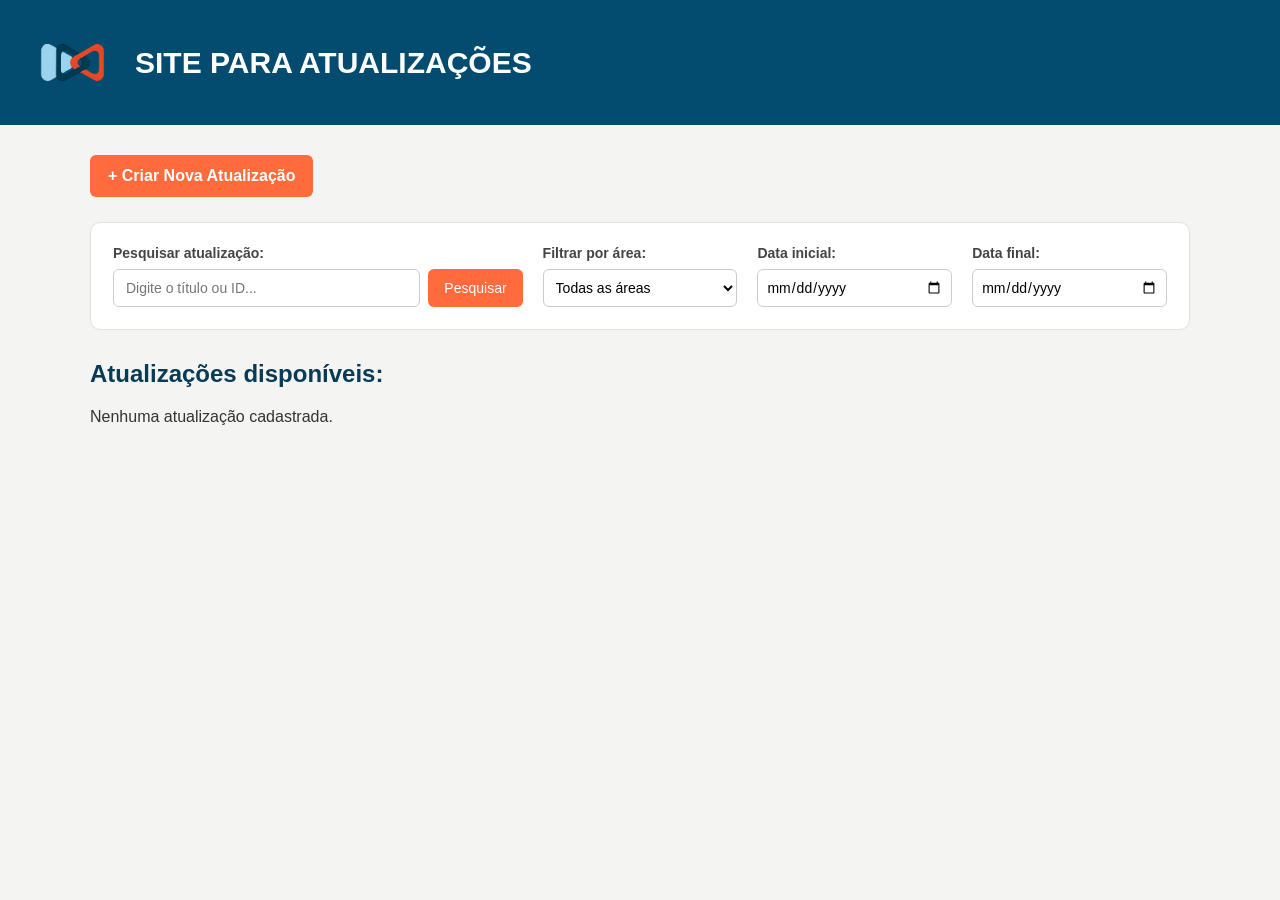
<file: index.html>
<!DOCTYPE html>
<html lang="pt-br">

<head>

    <meta charset="UTF-8">
    <meta name="viewport" content="width=device-width, initial-scale=1.0">

    <title>Página inicial</title>

    <link rel="stylesheet" href="style.css">

</head>

<body>

    <header>

        <img src="./image.png" alt="Logo">

        <h1>SITE PARA ATUALIZAÇÕES</h1>

    </header>

<main>

    <a class="botao-nova-atualizacao" href="./criar-atualizacao.html">
        + Criar Nova Atualização
    </a>

<section class="painel-filtros">

        <div class="grupo-filtro grupo-pesquisa">

            <label for="entrada">Pesquisar atualização:</label>

            <div class="campo-pesquisa">

                <input
                    id="entrada"
                    type="text"
                    placeholder="Digite o título ou ID..."
                >

                <button type="button" id="botaoPesquisar">
                    Pesquisar
                </button>

            </div>

        </div>

        <div class="grupo-filtro">

            <label for="filtroArea">Filtrar por área:</label>

            <select id="filtroArea">
                <option value="">Todas as áreas</option>
                <option value="Gestão Interna e Finanças">Gestão Interna e Finanças</option>
                <option value="Pessoas">Pessoas</option>
                <option value="Projetos">Projetos</option>
                <option value="Marketing">Marketing</option>
                <option value="Mercado">Mercado</option>
            </select>

        </div>

        <div class="grupo-filtro">

            <label for="dataInicial">Data inicial:</label>

            <input type="date" id="dataInicial">

        </div>

        <div class="grupo-filtro">

            <label for="dataFinal">Data final:</label>

            <input type="date" id="dataFinal">

        </div>

    </section>

    <h2>Atualizações disponíveis:</h2>

    <div id="resultados"></div>

</main>

    <script src="script.js"></script>

</body>

</html>
</file>
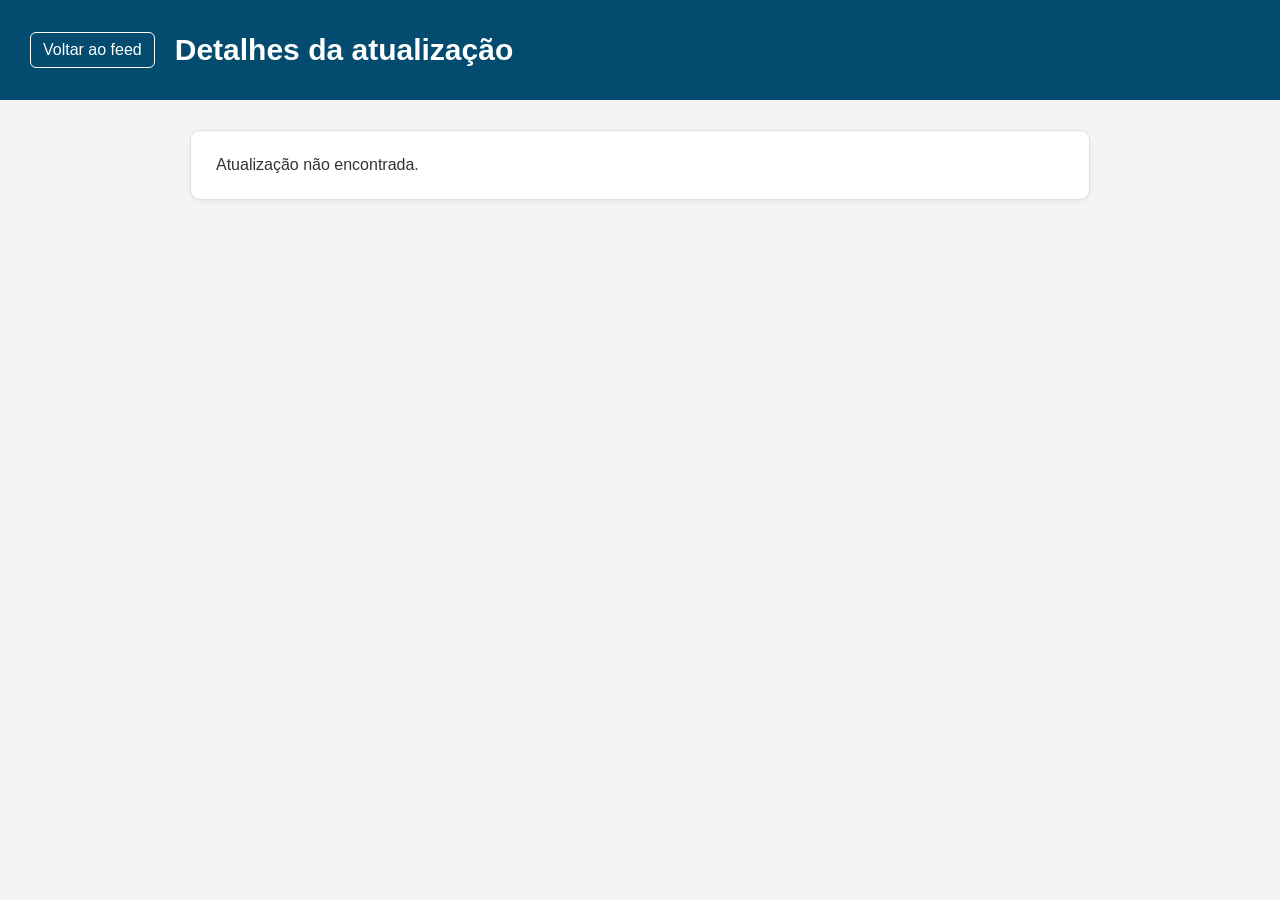
<file: atualizacao.html>
<!DOCTYPE html>
<html lang="pt-br">

<head>
    <meta charset="UTF-8">
    <meta name="viewport" content="width=device-width, initial-scale=1.0">

    <title>Detalhes da atualização</title>

    <link rel="stylesheet" href="style.css">
</head>

<body>

    <header>
        <a href="./index.html">Voltar ao feed</a>

        <h1>Detalhes da atualização</h1>
    </header>

    <main>
        <div id="detalhes"></div> 
    </main>

    <script src="atualizacao.js"></script>

</body>

</html>
</file>
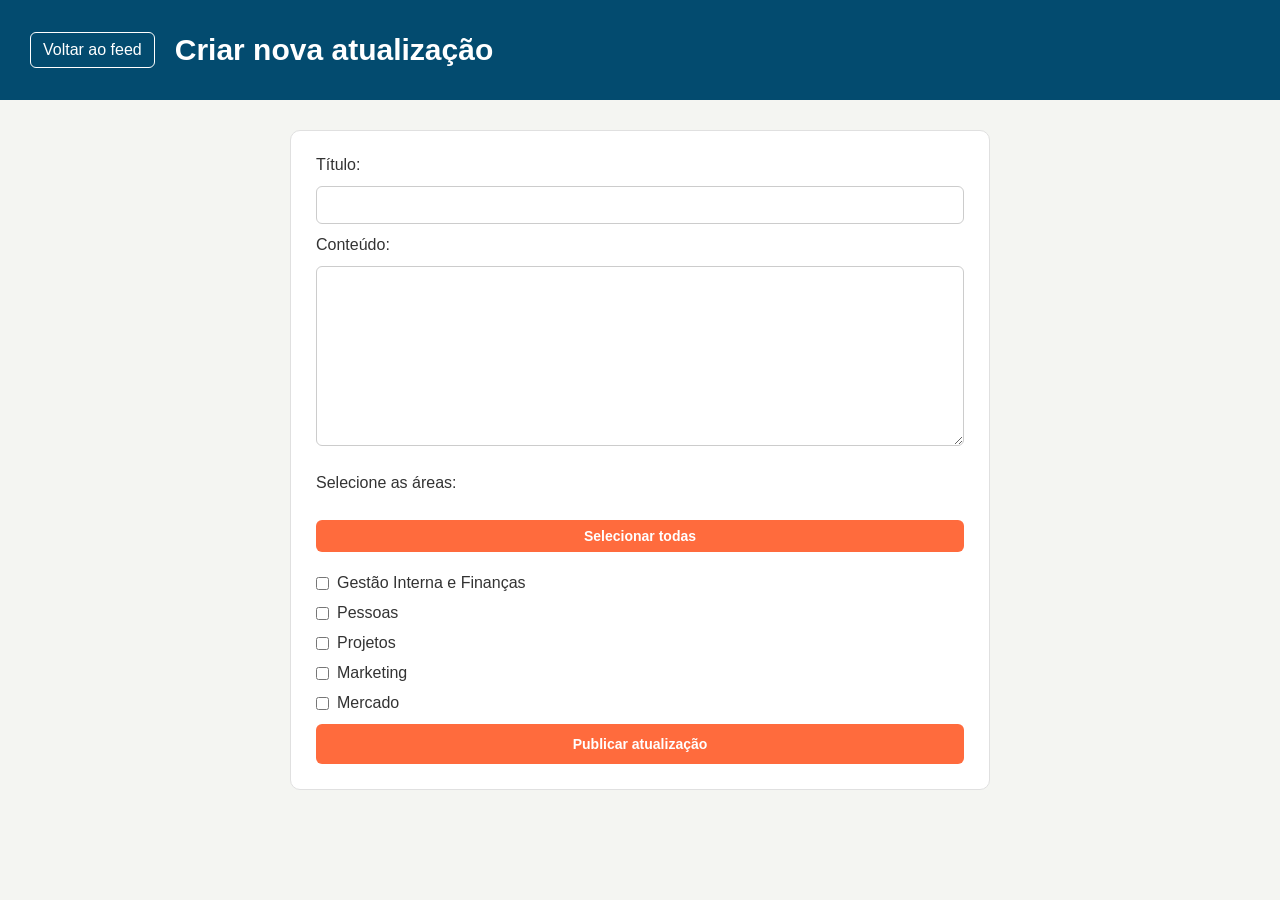
<file: criar-atualizacao.html>
<!DOCTYPE html>
<html lang="pt-br">

<head>

    <meta charset="UTF-8">

    <meta name="viewport" content="width=device-width, initial-scale=1.0">

    <title>Criar nova atualização.</title>

    <link rel="stylesheet" href="style.css">

</head>

<body>

    <header>
        
    <a href="./index.html">Voltar ao feed</a>
        <h1>Criar nova atualização</h1>

    </header>

    <main> 

       <form id="formAtualizacao" class="formulario-atualizacao">

    <label for="titulo">Título:</label>

    <input
        type="text"
        id="titulo"
        maxlength="50"
        required
    >

    <label for="conteudo">Conteúdo:</label>

    <textarea
        id="conteudo"
        maxlength="1000"
        required
    ></textarea>

    <p>Selecione as áreas:</p>

    <button type="button" id="botaoSelecionarTodas" class="botao-acao">
            Selecionar todas
    </button>

    <div class="lista-areas">

        <div class="opcao-area">
            <input
                type="checkbox"
                id="giFin"
                name="area"
                value="Gestão Interna e Finanças"
            >
            <label for="giFin">Gestão Interna e Finanças</label>
        </div>

        <div class="opcao-area">
            <input
                type="checkbox"
                id="pessoas"
                name="area"
                value="Pessoas"
            >
            <label for="pessoas">Pessoas</label>
        </div>

        <div class="opcao-area">
            <input
                type="checkbox"
                id="projetos"
                name="area"
                value="Projetos"
            >
            <label for="projetos">Projetos</label>
        </div>

        <div class="opcao-area">
            <input
                type="checkbox"
                id="marketing"
                name="area"
                value="Marketing"
            >
            <label for="marketing">Marketing</label>
        </div>

        <div class="opcao-area">
            <input
                type="checkbox"
                id="mercado"
                name="area"
                value="Mercado"
            >
            <label for="mercado">Mercado</label>
        </div>

    </div>

    <button type="button" id="botaoPublicar" class="botao-acao">
        Publicar atualização
    </button>

</form>

    </main>

    <script src="./criar-atualizacao.js"></script>

</body>

</html>
</file>
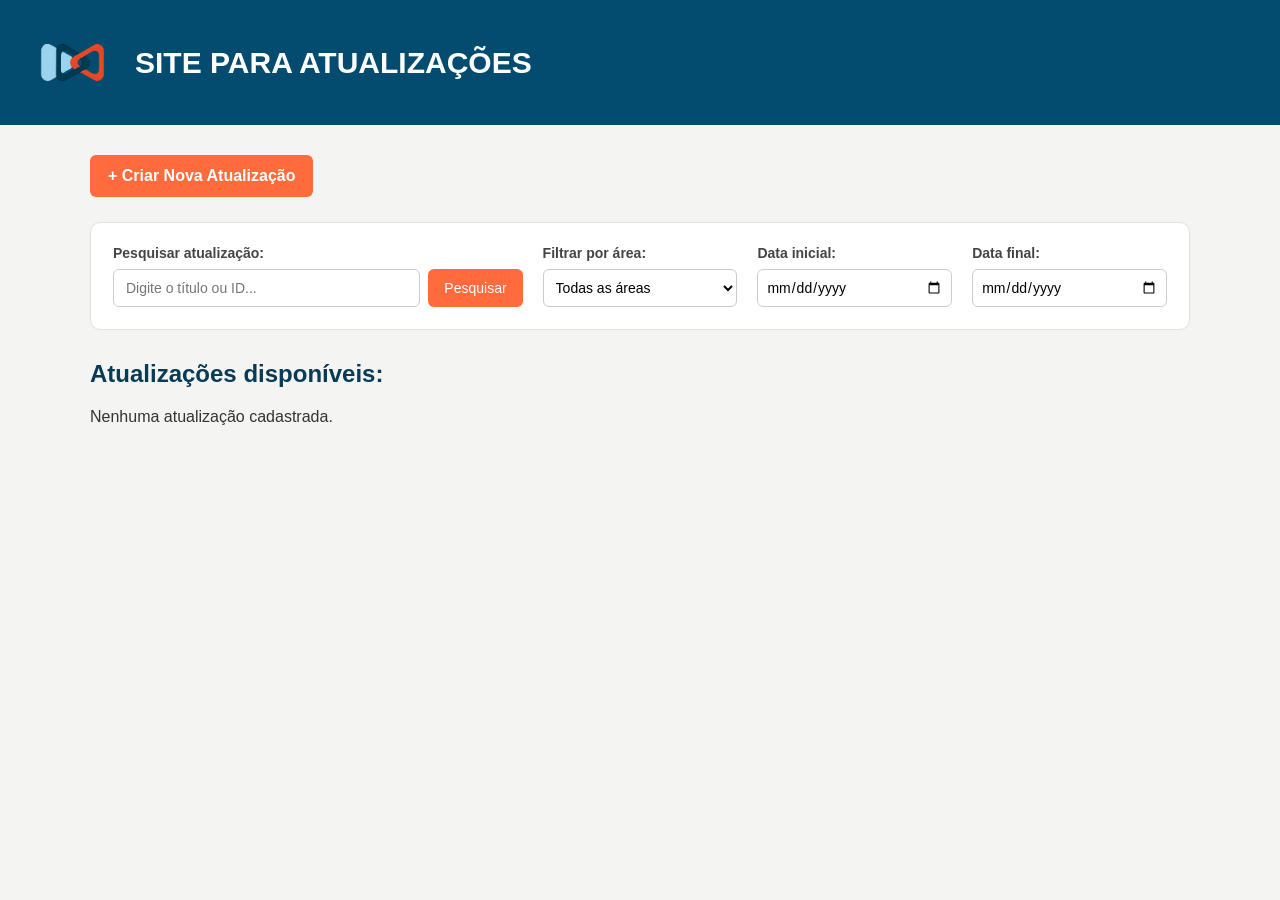
<file: editar-atualizacao.html>
<!DOCTYPE html>
<html lang="pt-br">

<head>

    <meta charset="UTF-8">

    <meta name="viewport" content="width=device-width, initial-scale=1.0">

    <title>Editar atualização</title>

    <link rel="stylesheet" href="style.css">

</head>

<body>

    <header>

        <a href="./index.html">Voltar ao feed</a>

        <h1>Editar atualização</h1>

    </header>

    <main>

        <form id="formEdicao" class="formulario-atualizacao">
            <label for="titulo">Título:</label>

            <input
                type="text"
                id="titulo"
                maxlength="50"
                required
            >

            <label for="conteudo">Conteúdo:</label>

            <textarea
                id="conteudo"
                maxlength="1000"
                required
            ></textarea>

            <p>Selecione as áreas:</p>

        <div class="lista-areas">

            <div class="opcao-area">
                <input type="checkbox" id="giFin" name="area" value="Gestão Interna e Finanças">
                <label for="giFin">Gestão Interna e Finanças</label>
            </div>

            <div class="opcao-area">
                <input type="checkbox" id="pessoas" name="area" value="Pessoas">
                <label for="pessoas">Pessoas</label>
            </div>

            <div class="opcao-area">
                <input type="checkbox" id="projetos" name="area" value="Projetos">
                <label for="projetos">Projetos</label>
            </div>

            <div class="opcao-area">
                <input type="checkbox" id="marketing" name="area" value="Marketing">
                <label for="marketing">Marketing</label>
            </div>

            <div class="opcao-area">
                <input type="checkbox" id="mercado" name="area" value="Mercado">
                <label for="mercado">Mercado</label>
            </div>

        </div>

        <br>

            <button type="button" id="botaoSalvar" class="botao-acao">
                Salvar alterações
            </button>

        </form>

    </main>

    <script src="editar-atualizacao.js"></script>

</body>

</html>
</file>
<file: style.css>
* {
    box-sizing: border-box;
}

body {
    margin: 0;
    font-family: Arial, sans-serif;
    background-color: #f4f5f2;
    color: #333333;
}

header {
    min-height: 100px;
    padding: 20px 30px;
    background-color: #034b6f;
    color: white;
    display: flex;
    align-items: center;
    gap: 20px;
}

header img {
    width: 85px;
    height: 85px;
    object-fit: contain;
}

header h1 {
    margin: 0;
    font-size: 30px;
}

header p {
    margin: 0;
    font-size: 14px;
}

header a {
    color: white;
    text-decoration: none;
    padding: 8px 12px;
    border: 1px solid white;
    border-radius: 6px;
}

header a:hover {
    background-color: #087EAD;
}

main {
    max-width: 1160px;
    margin: 0 auto;
    padding: 30px;
}

main h2 {
    margin-top: 25px;
    margin-bottom: 20px;
    color: #073B56;
    font-size: 24px;
}

.botao-nova-atualizacao {
    display: inline-block;
    margin-bottom: 25px;
    padding: 12px 18px;
    background-color: #FF6B3D;
    color: white;
    text-decoration: none;
    font-weight: bold;
    border-radius: 6px;
}

.botao-nova-atualizacao:hover {
    background-color: #E8483F;
}

.painel-filtros {
    display: grid;
    grid-template-columns: repeat(5, minmax(0, 1fr));
    gap: 20px;
    padding: 22px;
    background-color: white;
    border: 1px solid #e0e0e0;
    border-radius: 10px;
    margin-bottom: 30px;
}

.grupo-filtro {
    display: flex;
    flex-direction: column;
    gap: 8px;
}

.grupo-pesquisa {
    grid-column: span 2;
}

.grupo-filtro label {
    color: #444444;
    font-size: 14px;
    font-weight: bold;
}

.grupo-filtro input,
.grupo-filtro select {
    width: 100%;
    min-width: 0;
    min-height: 38px;
    padding: 8px;
    border: 1px solid #cccccc;
    border-radius: 6px;
    background-color: white;
    font-family: Arial, sans-serif;
    font-size: 14px;
}

.campo-pesquisa {
    display: flex;
    gap: 8px;
}

#entrada {
    flex: 1;
    min-width: 0;
    padding: 8px 12px;
}

#entrada:focus,
#filtroArea:focus,
#dataInicial:focus,
#dataFinal:focus {
    outline: 2px solid #087EAD;
    border-color: #087EAD;
}

#botaoPesquisar {
    min-height: 38px;
    padding: 8px 16px;
    background-color: #FF6B3D;
    color: white;
    border: none;
    border-radius: 6px;
    font-size: 14px;
    cursor: pointer;
}

#botaoPesquisar:hover {
    background-color: #E8483F;
}

main button {
    padding: 10px 16px;
    background-color: #FF6B3D;
    color: white;
    border: none;
    border-radius: 6px;
    font-size: 14px;
    cursor: pointer;
}

main button:hover {
    background-color: #E8483F;
}

.botao-acao {
    padding: 12px 18px;
    background-color: #FF6B3D;
    color: white;
    border: none;
    border-radius: 6px;
    font-size: 14px;
    font-weight: bold;
    cursor: pointer;
}

.botao-acao:hover {
    background-color: #E8483F;
}

#botaoSelecionarTodas {
    width: auto;
    padding: 8px 14px;
    margin-bottom: 10px;
}

#resultados {
    display: flex;
    flex-direction: column;
    gap: 15px;
    margin-top: 20px;
}

#resultados a {
    color: inherit;
    text-decoration: none;
}

#resultados article {
    padding: 20px;
    background-color: white;
    border: 1px solid #e0e0e0;
    border-radius: 10px;
    box-shadow: 0 2px 5px rgba(0, 0, 0, 0.05);
    transition: box-shadow 0.2s;
}

#resultados article:hover {
    box-shadow: 0 4px 12px rgba(0, 0, 0, 0.12);
}

#resultados article h2 {
    margin-top: 0;
    margin-bottom: 10px;
    color: #073B56;
    font-size: 20px;
}

#resultados article p {
    margin-bottom: 8px;
    color: #555555;
    font-size: 15px;
    line-height: 1.5;
}

#detalhes {
    max-width: 900px;
    margin: 0 auto;
    padding: 25px;
    background-color: white;
    border: 1px solid #D8E3E9;
    border-radius: 10px;
    box-shadow: 0 2px 5px rgba(0, 0, 0, 0.05);
}

#detalhes h2 {
    margin-top: 0;
    color: #073B56;
    font-size: 24px;
}

#detalhes p {
    color: #555555;
    font-size: 15px;
    line-height: 1.6;
}

#detalhes button {
    margin-top: 10px;
    margin-right: 8px;
}

.formulario-atualizacao {
    display: flex;
    flex-direction: column;
    gap: 12px;
    max-width: 700px;
    margin: 0 auto;
    padding: 25px;
    background-color: white;
    border: 1px solid #e0e0e0;
    border-radius: 10px;
}

.formulario-atualizacao input[type="text"],
.formulario-atualizacao textarea {
    width: 100%;
    padding: 10px;
    border: 1px solid #cccccc;
    border-radius: 6px;
    font-family: Arial, sans-serif;
    font-size: 14px;
}

.formulario-atualizacao textarea {
    min-height: 180px;
    resize: vertical;
}

.lista-areas {
    display: flex;
    flex-direction: column;
    gap: 12px;
}

.opcao-area {
    display: flex;
    align-items: center;
    gap: 8px;
}

.opcao-area input[type="checkbox"] {
    margin: 0;
    flex-shrink: 0;
}

.opcao-area label {
    margin: 0;
    cursor: pointer;
}

@media (max-width: 800px) {
    .painel-filtros {
        grid-template-columns: repeat(2, minmax(0, 1fr));
    }

    .grupo-pesquisa {
        grid-column: span 2;
    }
}

@media (max-width: 500px) {
    main {
        padding: 20px;
    }

    header {
        padding: 20px;
        gap: 12px;
    }

    header h1 {
        font-size: 22px;
    }

    header img {
        width: 60px;
        height: 60px;
    }

    .painel-filtros {
        grid-template-columns: 1fr;
        padding: 15px;
    }

    .grupo-pesquisa {
        grid-column: span 1;
    }

    .campo-pesquisa {
        flex-wrap: wrap;
    }
}
</file>
